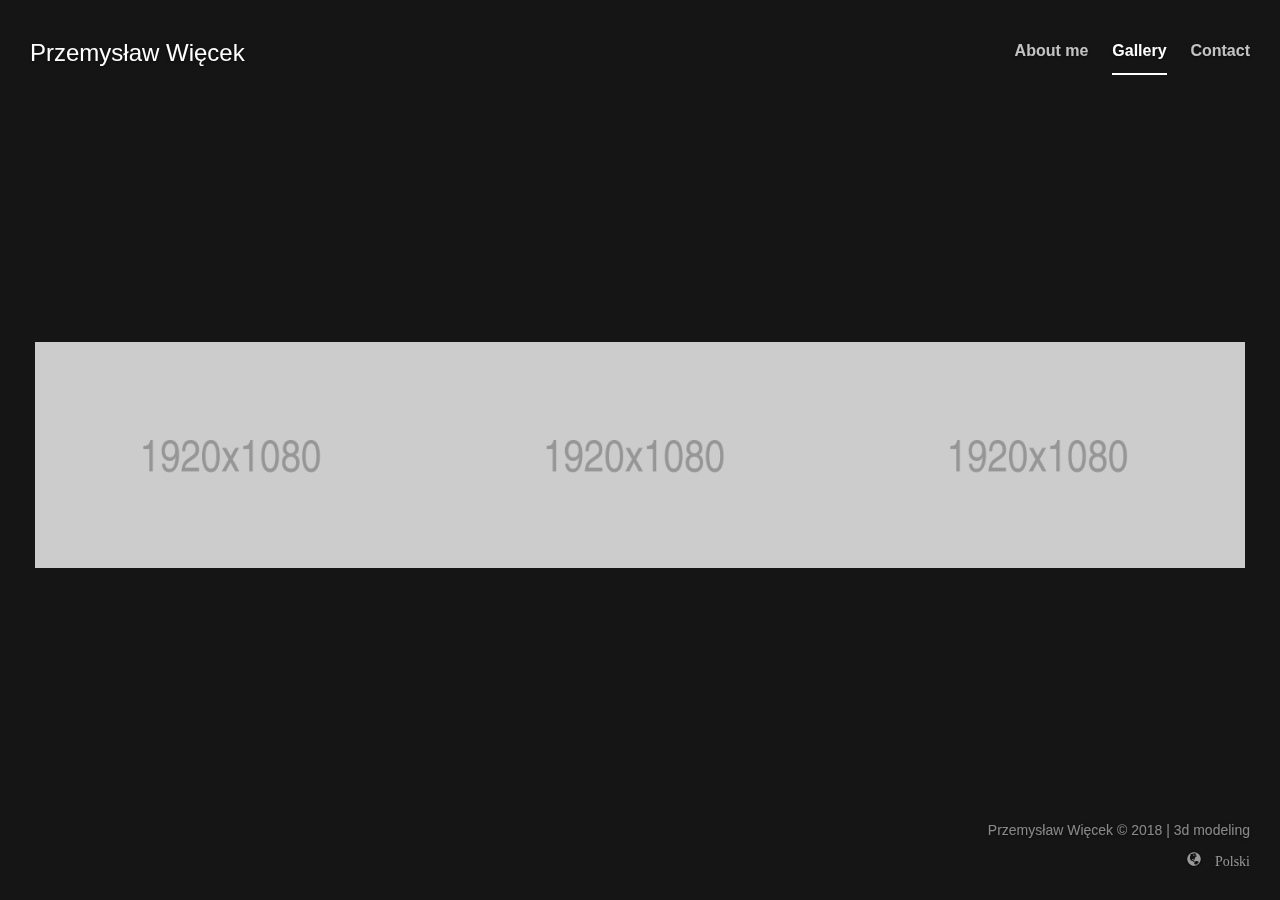
<file: gallery.html>
<!DOCTYPE html>
<html lang="en">
<head>
	<meta charset="utf-8">
	<meta content="IE=edge" http-equiv="X-UA-Compatible">
	<meta content="width=device-width, initial-scale=1" name="viewport"><!-- The above 3 meta tags *must* come first in the head; any other head content must come *after* these tags -->
	<meta content="" name="description">
	<meta content="Przemysław Więcek" name="author">
	<link href="../../favicon.ico" rel="icon">
	<title data-translate="">Galeria | Przemysław Więcek // Gallery | Przemysław Więcek</title><!-- Bootstrap core CSS -->
	<link href="https://maxcdn.bootstrapcdn.com/bootstrap/3.3.7/css/bootstrap.min.css" rel="stylesheet"><!-- IE10 viewport hack for Surface/desktop Windows 8 bug -->
	<link href="assets/css/ie10-viewport-bug-workaround.css" rel="stylesheet"><!-- Custom styles for this template -->
	<link href="assets/css/main.css" rel="stylesheet">
	<link href="assets/css/hover-box.css" rel="stylesheet">
	<link href="assets/css/noscript.css" rel="stylesheet"><!-- Just for debugging purposes. Don't actually copy these 2 lines! -->
	<!--[if lt IE 9]><script src="assets/js/ie8-responsive-file-warning.js"></script><![endif]-->

	<script src="assets/js/ie-emulation-modes-warning.js">
	</script><!-- HTML5 shim and Respond.js for IE8 support of HTML5 elements and media queries -->
	<!--[if lt IE 9]>
      <script src="https://oss.maxcdn.com/html5shiv/3.7.3/html5shiv.min.js"></script>
      <script src="https://oss.maxcdn.com/respond/1.4.2/respond.min.js"></script>
    <![endif]-->
</head>
<body>
	<div class="site-wrapper">
		<div class="site-wrapper-inner">
			<div class="main-container">
				<div class="masthead clearfix">
					<noscript>
					<div class="noscript">
						<input id="toggle" type="checkbox"> <label class="closebtn" for="toggle">&times;</label>
						<div class="alert-box">
							<p><strong>JavaScript w Twojej przeglądarce jest wyłączony.</strong></p>
							<p>Do prawidłowego działania strony konieczne jest włączenie obsługi JavaScript.</p>
						</div>
					</div></noscript>
					<div class="inner">
						<h3 class="masthead-brand">Przemysław Więcek</h3>
						<nav>
							<ul class="nav masthead-nav">
								<li>
									<a data-translate="" href="./">O mnie // About me</a>
								</li>
								<li class="active">
									<a data-translate="" href="#">Galeria // Gallery</a>
								</li>
								<li>
									<a data-translate="" href="contact">Kontakt // Contact</a>
								</li>
							</ul>
						</nav>
					</div>
				</div>
				<div class="inner main">
					<!-- Carousel
    ================================================== -->
					<div class="carousel slide" data-interval="false" data-ride="carousel" id="myCarousel">
						<!-- Indicators -->
						<ol class="carousel-indicators hidden">
							<li class="active" data-slide-to="0" data-target="#myCarousel">
								<div></div>
							</li>
							<li data-slide-to="1" data-target="#myCarousel">
								<div></div>
							</li>
						</ol>
						<div class="carousel-inner" role="listbox">
							<div class="item active">
								<div class="container-fluid bg-3 text-center">
									<div class="row no-gutter">
										<div class="col-md-4">
											<div class="hvrbox">
												<a href="#"><img alt="Insert text" class="img-responsive hvrbox-layer_bottom" src="assets/img/placeholder.png" style="width:100%">
												<div class="hvrbox-layer_top">
													<div class="hvrbox-text">
														<span>Insert text</span>
														<div class="hvrbox-text_mobile" data-translate="">
															Stuknij ponownie, aby przejść dalej. // Tap again to go further.
														</div>
													</div>
												</div></a>
											</div>
										</div>
										<div class="col-md-4">
											<div class="hvrbox">
												<a href="#"><img alt="Insert text" class="img-responsive hvrbox-layer_bottom" src="assets/img/placeholder.png" style="width:100%">
												<div class="hvrbox-layer_top">
													<div class="hvrbox-text">
														<span>Insert text</span>
														<div class="hvrbox-text_mobile" data-translate="">
															Stuknij ponownie, aby przejść dalej. // Tap again to go further.
														</div>
													</div>
												</div></a>
											</div>
										</div>
										<div class="col-md-4">
											<div class="hvrbox">
												<a href="#"><img alt="Insert text" class="img-responsive hvrbox-layer_bottom" src="assets/img/placeholder.png" style="width:100%">
												<div class="hvrbox-layer_top">
													<div class="hvrbox-text">
														<span>Insert text</span>
														<div class="hvrbox-text_mobile" data-translate="">
															Stuknij ponownie, aby przejść dalej. // Tap again to go further.
														</div>
													</div>
												</div></a>
											</div>
										</div>
									</div>
								</div>
								<div class="container-fluid bg-3 text-center">
									<div class="row no-gutter">
										<div class="col-md-4 hidden">
											<div class="hvrbox">
												<a href="#"><img alt="Insert text" class="img-responsive hvrbox-layer_bottom" src="assets/img/placeholder.png" style="width:100%">
												<div class="hvrbox-layer_top">
													<div class="hvrbox-text">
														<span>Insert text</span>
														<div class="hvrbox-text_mobile" data-translate="">
															Stuknij ponownie, aby przejść dalej. // Tap again to go further.
														</div>
													</div>
												</div></a>
											</div>
										</div>
										<div class="col-md-4 hidden">
											<div class="hvrbox">
												<a href="#"><img alt="Insert text" class="img-responsive hvrbox-layer_bottom" src="assets/img/placeholder.png" style="width:100%">
												<div class="hvrbox-layer_top">
													<div class="hvrbox-text">
														<span>Insert text</span>
														<div class="hvrbox-text_mobile lang" data-translate="">
															Stuknij ponownie, aby przejść dalej. // Tap again to go further.
														</div>
													</div>
												</div></a>
											</div>
										</div>
										<div class="col-md-4 hidden">
											<div class="hvrbox">
												<a href="#"><img alt="Insert text" class="img-responsive hvrbox-layer_bottom" src="assets/img/placeholder.png" style="width:100%">
												<div class="hvrbox-layer_top">
													<div class="hvrbox-text">
														<span>Insert text</span>
														<div class="hvrbox-text_mobile lang" data-translate="">
															Stuknij ponownie, aby przejść dalej. // Tap again to go further.
														</div>
													</div>
												</div></a>
											</div>
										</div>
									</div>
								</div>
							</div>
							<div class="item">
								<div class="container-fluid bg-3 text-center">
									<div class="row no-gutter">
										<div class="col-md-4 hidden">
											<div class="hvrbox">
												<a href="#"><img alt="Insert text" class="img-responsive hvrbox-layer_bottom" src="assets/img/placeholder.png" style="width:100%">
												<div class="hvrbox-layer_top">
													<div class="hvrbox-text">
														<span>Insert text</span>
														<div class="hvrbox-text_mobile" data-translate="">
															Stuknij ponownie, aby przejść dalej. // Tap again to go further.
														</div>
													</div>
												</div></a>
											</div>
										</div>
										<div class="col-md-4 hidden">
											<div class="hvrbox">
												<a href="#"><img alt="Insert text" class="img-responsive hvrbox-layer_bottom" src="assets/img/placeholder.png" style="width:100%">
												<div class="hvrbox-layer_top">
													<div class="hvrbox-text">
														<span>Insert text</span>
														<div class="hvrbox-text_mobile" data-translate="">
															Stuknij ponownie, aby przejść dalej. // Tap again to go further.
														</div>
													</div>
												</div></a>
											</div>
										</div>
										<div class="col-md-4 hidden">
											<div class="hvrbox">
												<a href="#"><img alt="Insert text" class="img-responsive hvrbox-layer_bottom" src="assets/img/placeholder.png" style="width:100%">
												<div class="hvrbox-layer_top">
													<div class="hvrbox-text">
														<span>Insert text</span>
														<div class="hvrbox-text_mobile" data-translate="">
															Stuknij ponownie, aby przejść dalej. // Tap again to go further.
														</div>
													</div>
												</div></a>
											</div>
										</div>
									</div>
								</div>
								<div class="container-fluid bg-3 text-center">
									<div class="row no-gutter">
										<div class="col-md-4 hidden">
											<div class="hvrbox">
												<a href="#"><img alt="Insert text" class="img-responsive hvrbox-layer_bottom" src="assets/img/placeholder.png" style="width:100%">
												<div class="hvrbox-layer_top">
													<div class="hvrbox-text">
														<span>Insert text</span>
														<div class="hvrbox-text_mobile" data-translate="">
															Stuknij ponownie, aby przejść dalej. // Tap again to go further.
														</div>
													</div>
												</div></a>
											</div>
										</div>
										<div class="col-md-4 hidden">
											<div class="hvrbox">
												<a href="#"><img alt="Insert text" class="img-responsive hvrbox-layer_bottom" src="assets/img/placeholder.png" style="width:100%">
												<div class="hvrbox-layer_top">
													<div class="hvrbox-text">
														<span>Insert text</span>
														<div class="hvrbox-text_mobile" data-translate="">
															Stuknij ponownie, aby przejść dalej. // Tap again to go further.
														</div>
													</div>
												</div></a>
											</div>
										</div>
										<div class="col-md-4 hidden">
											<div class="hvrbox">
												<a href="#"><img alt="Insert text" class="img-responsive hvrbox-layer_bottom" src="assets/img/placeholder.png" style="width:100%">
												<div class="hvrbox-layer_top">
													<div class="hvrbox-text">
														<span>Insert text</span>
														<div class="hvrbox-text_mobile" data-translate="">
															Stuknij ponownie, aby przejść dalej. // Tap again to go further.
														</div>
													</div>
												</div></a>
											</div>
										</div>
									</div>
								</div>
							</div>
						</div>
						<a class="left carousel-control hidden" data-slide="prev" href="#myCarousel" role="button"><span aria-hidden="true" class="glyphicon glyphicon-chevron-left"></span> <span class="sr-only">Previous</span></a>
						<a class="right carousel-control hidden" data-slide="next" href="#myCarousel" role="button"><span aria-hidden="true" class="glyphicon glyphicon-chevron-right"></span> <span class="sr-only">Next</span></a>
					</div><!-- /.carousel -->
				</div>
				<div class="mastfoot">
					<div class="inner">
						<p>Przemysław Więcek &copy; 2018 | 3d modeling</p><span class="lang" id="en"><a class="glyphicon glyphicon-globe" data-translate="" href="javascript:void(0)"> English //  Polski</a><noscript class="lang"><br>
						Enable JavaScript to change your language.</noscript></span>
					</div>
				</div>
			</div>
		</div>
	</div><!-- Bootstrap core JavaScript
    ================================================== -->
	<!-- Placed at the end of the document so the pages load faster -->
	<script src="https://ajax.googleapis.com/ajax/libs/jquery/1.12.4/jquery.min.js">
	</script> 
	<script>
	                                                                        window.jQuery || document.write('<script src="assets/js/vendor/jquery.min.js"><\/script>')
	</script> 
	<script src="https://maxcdn.bootstrapcdn.com/bootstrap/3.3.7/js/bootstrap.min.js">
	</script> <!-- IE10 viewport hack for Surface/desktop Windows 8 bug -->
	 
	<script src="assets/js/ie10-viewport-bug-workaround.js">
	</script> 
	<script src="assets/js/hover-box.js">
	</script> 
	<script src="assets/js/dom-i18n.js">
	</script> 
	<script src="assets/js/lang.js">
	</script>
</body>
</html>
</file>
<file: assets/css/main.css>
/*
 * Globals
 */


/* Links */

a,
a:focus,
a:hover {
	color: #fff;
}


/* Custom default button */

.btn-default,
.btn-default:hover,
.btn-default:focus {
	color: #333;
	text-shadow: none;
	/* Prevent inheritance from `body` */
	background-color: #fff;
	border: 1px solid #fff;
}

.no-gutter.row {
	margin-left: -0px;
	margin-right: -0px;
}

.no-gutter>[class^='col-'],
.no-gutter>[class^=' col-'] {
	padding-right: 0px;
	padding-left: 0px;
}


/*
 * Base structure
 */

html,
body {
	height: 100%;
	background-color: rgb(21,21,21);
	background-position: center center;
	background-repeat: no-repeat;
	background-attachment: fixed;
	background-size: cover;
	animation: fadein 0.7s;
    -moz-animation: fadein 0.7s; /* Firefox */
    -webkit-animation: fadein 0.7s; /* Safari and Chrome */
    -o-animation: fadein 0.7s; /* Opera */
}

body {
	color: #fff;
	text-align: center;
	text-shadow: 0 1px 3px rgba(0, 0, 0, .5);
}


/* Extra markup and styles for table-esque vertical and horizontal centering */

.site-wrapper {
	display: table;
	width: 100%;
	height: 100%;
	/* For at least Firefox */
	min-height: 100%;
}

.site-wrapper-inner {
	display: table-cell;
	vertical-align: top;
}

.main-container {
	margin-right: auto;
	margin-left: auto;
}


/* Padding for spacing */

.inner {
	padding: 30px;
}


/*
 * Header
 */

.masthead-brand {
	margin-top: 10px;
	margin-bottom: 10px;
}

.masthead-nav>li {
	display: inline-block;
}

.masthead-nav>li+li {
	margin-left: 20px;
}

.masthead-nav>li>a {
	padding-right: 0;
	padding-left: 0;
	font-size: 16px;
	font-weight: bold;
	color: #fff;
	/* IE8 proofing */
	color: rgba(255, 255, 255, .75);
	border-bottom: 2px solid transparent;
}

.masthead-nav>li>a:hover,
.masthead-nav>li>a:focus {
	background-color: transparent;
	border-bottom-color: #a9a9a9;
	border-bottom-color: rgba(255, 255, 255, .75);
	transition: 0.2s;
}

.masthead-nav>.active>a,
.masthead-nav>.active>a:hover,
.masthead-nav>.active>a:focus {
	color: #fff;
	border-bottom-color: #fff;
}

@media (min-width: 768px) {
	.masthead-brand {
		float: left;
	}
	.masthead-nav {
		float: right;
	}
}


/*
 * Main
 */

.main {
	padding: 0 20px;
}

.main .btn-lg {
	padding: 10px 20px;
	font-weight: bold;
}


/* CUSTOMIZE THE CAROUSEL
-------------------------------------------------- */


/* Carousel base class */

.carousel {
	margin-top: 60px;
}


/* Since positioning the image, we need to help out the caption */

.carousel-caption {
	z-index: 10;
}


/* Declare heights because of positioning of img element  */

.carousel-inner>.item>img {
	position: absolute;
	top: 0;
	left: 0;
	min-width: 100%;
	height: 500px;
}

.carousel-inner {
	margin-bottom: 50px;
}

.carousel-indicators {
	bottom: -50px;
}

.carousel-indicators>li,
.carousel-indicators>li.active {
	width: 15%;
	height: 5px;
	border-radius: 0;
	border: solid 1px grey;
	text-indent: 0;
	margin-right: 5px;
	margin-left: 5px;
	transition: ease-in-out 0.2s;
	-webkit-transition: ease-in-out 0.2s;
}

.carousel-indicators>li>div {
	padding: 20px;
}

.carousel-control {
	width: 30px;
	margin-left: -20px;
	margin-right: -20px;
}

.carousel-control.left,
.carousel-control.right {
	background-image: none;
}


/*
 * Footer
 */

.mastfoot {
	color: #999;
	/* IE8 proofing */
	color: rgba(255, 255, 255, .5);
	text-align: right;
}

.mastfoot span.lang a {
	text-decoration: none;
	color: #999;
}

.mastfoot span.lang a:hover {
	color: #fff;
}


/*
 * Affix and center
 */

@media (min-width: 768px) {
	/* Pull out the header and footer */
	.masthead {
		position: fixed;
		top: 0;
	}
	.mastfoot {
		position: fixed;
		bottom: 0;
	}
	/* Start the vertical centering */
	.site-wrapper-inner {
		vertical-align: middle;
	}
	/* Handle the widths */
	.masthead,
	.mastfoot,
	.main-container {
		width: 100%;
		/* Must be percentage or pixels for horizontal alignment */
	}
	/* Bump up size of carousel content */
	.carousel-caption p {
		margin-bottom: 20px;
		font-size: 21px;
		line-height: 1.4;
	}
}

@media(max-width: 767px) {
	.carousel {
		height: 100%;
	}
	.carousel .item {
		height: 100%;
	}
	.carousel-inner {
		margin-bottom: 0px;
	}
	.carousel-indicators {
		bottom: -25px;
	}
	.carousel-indicators>li>div {
		padding: 10px;
	}
	.mastfoot {
		text-align: center;
	}
}

@media (min-width: 768px) and (max-width: 991px) {
	.masthead {
		position: relative;
	}
	.mastfoot {
		position: relative;
		text-align: center;
	}
}

/* ANIMATION KEYFRAMES */

@keyframes fadein {
    from {
        opacity:0;
    }
    to {
        opacity:1;
    }
}
@-moz-keyframes fadein { /* Firefox */
    from {
        opacity:0;
    }
    to {
        opacity:1;
    }
}
@-webkit-keyframes fadein { /* Safari and Chrome */
    from {
        opacity:0;
    }
    to {
        opacity:1;
    }
}
@-o-keyframes fadein { /* Opera */
    from {
        opacity:0;
    }
    to {
        opacity: 1;
    }
}
</file>
<file: assets/css/hover-box.css>
/* 
 * 	Author: Piotr Elmanowski
 *  Company: Frontoes.com
 *  Distributed and described: css-workshop.com
 *	v1.0
 */

.hvrbox,
.hvrbox * {
	box-sizing: border-box;
}
.hvrbox {
	position: relative;
	display: inline-block;
	overflow: hidden;
	max-width: 100%;
	height: auto;
    vertical-align: top;
}
.hvrbox img {
	max-width: 100%;
}
.hvrbox_background {
	width: 400px;
	height: 250px;
	background-size: cover;
	background-position: center center;
	background-repeat: no-repeat;
}
.hvrbox .hvrbox-layer_bottom {
	display: block;
}
.hvrbox .hvrbox-layer_top {
	opacity: 0;
	position: absolute;
	top: 0;
	left: 0;
	right: 0;
	bottom: 0;
	width: 100%;
	height: 100%;
	background: rgba(0, 0, 0, 0.6);
	color: #fff;
	padding: 15px;
	-moz-transition: all 0.4s ease-in-out 0s;
	-webkit-transition: all 0.4s ease-in-out 0s;
	-ms-transition: all 0.4s ease-in-out 0s;
	transition: all 0.4s ease-in-out 0s;
}
.hvrbox:hover .hvrbox-layer_top,
.hvrbox.active .hvrbox-layer_top {
	opacity: 1;
}
.hvrbox .hvrbox-text {
	text-align: center;
	font-size: 18px;
	display: inline-block;
	position: absolute;
	top: 50%;
	left: 50%;
	-moz-transform: translate(-50%, -50%);
	-webkit-transform: translate(-50%, -50%);
	-ms-transform: translate(-50%, -50%);
	transform: translate(-50%, -50%);
}
.hvrbox .hvrbox-text_mobile {
	font-size: 15px;
	border-top: 1px solid rgb(179, 179, 179); /* for old browsers */
	border-top: 1px solid rgba(179, 179, 179, 0.7);
	margin-top: 5px;
	padding-top: 2px;
	display: none;
}
.hvrbox.active .hvrbox-text_mobile {
	display: block;
}
.hvrbox .hvrbox-layer_image {
	padding: 0;
	background: none;
}
.hvrbox .hvrbox-layer_slideup {
	-moz-transform: translateY(100%);
	-webkit-transform: translateY(100%);
	-ms-transform: translateY(100%);
	transform: translateY(100%);
}
.hvrbox:hover .hvrbox-layer_slideup,
.hvrbox.active .hvrbox-layer_slideup {
	-moz-transform: translateY(0);
	-webkit-transform: translateY(0);
	-ms-transform: translateY(0);
	transform: translateY(0);
}
.hvrbox .hvrbox-layer_slidedown {
	-moz-transform: translateY(-100%);
	-webkit-transform: translateY(-100%);
	-ms-transform: translateY(-100%);
	transform: translateY(-100%);
}
.hvrbox:hover .hvrbox-layer_slidedown,
.hvrbox.active .hvrbox-layer_slidedown {
	-moz-transform: translateY(0);
	-webkit-transform: translateY(0);
	-ms-transform: translateY(0);
	transform: translateY(0);
}
.hvrbox .hvrbox-layer_slideleft {
	-moz-transform: translateX(100%);
	-webkit-transform: translateX(100%);
	-ms-transform: translateX(100%);
	transform: translateX(100%);
}
.hvrbox:hover .hvrbox-layer_slideleft,
.hvrbox.active .hvrbox-layer_slideleft {
	-moz-transform: translateX(0);
	-webkit-transform: translateX(0);
	-ms-transform: translateX(0);
	transform: translateX(0);
}
.hvrbox .hvrbox-layer_slideright {
	-moz-transform: translateX(-100%);
	-webkit-transform: translateX(-100%);
	-ms-transform: translateX(-100%);
	transform: translateX(-100%);
}
.hvrbox:hover .hvrbox-layer_slideright,
.hvrbox.active .hvrbox-layer_slideright {
	-moz-transform: translateX(0);
	-webkit-transform: translateX(0);
	-ms-transform: translateX(0);
	transform: translateX(0);
}
.hvrbox .hvrbox-layer_scale {
	border-radius: 50%;
	-moz-transform: scale(0);
	-webkit-transform: scale(0);
	-ms-transform: scale(0);
	transform: scale(0);
}
.hvrbox:hover .hvrbox-layer_scale,
.hvrbox.active .hvrbox-layer_scale {
	border-radius: 0%;
	-moz-transform: scale(1);
	-webkit-transform: scale(1);
	-ms-transform: scale(1);
	transform: scale(1);
}
.hvrbox .hvrbox-layer_rotate {
	border-radius: 50%;
	-moz-transform: rotateZ(0);
	-webkit-transform: rotateZ(0);
	-ms-transform: rotateZ(0);
	transform: rotateZ(0);
}
.hvrbox:hover .hvrbox-layer_rotate,
.hvrbox.active .hvrbox-layer_rotate {
	border-radius: 0%;
	-moz-transform: rotateZ(360deg);
	-webkit-transform: rotateZ(360deg);
	-ms-transform: rotateZ(360deg);
	transform: rotateZ(360deg);
}
.hvrbox .hvrbox-layer_scale-rotate {
	border-radius: 50%;
	-moz-transform: scale(0) rotateZ(0);
	-webkit-transform: scale(0) rotateZ(0);
	-ms-transform: scale(0) rotateZ(0);
	transform: scale(0) rotateZ(0);
}
.hvrbox:hover .hvrbox-layer_scale-rotate,
.hvrbox.active .hvrbox-layer_scale-rotate {
	border-radius: 0%;
	-moz-transform: scale(1) rotateZ(360deg);
	-webkit-transform: scale(1) rotateZ(360deg);
	-ms-transform: scale(1) rotateZ(360deg);
	transform: scale(1) rotateZ(360deg);
}
</file>
<file: assets/css/noscript.css>
.alert-box {
	padding: 20px;
	background-color: #f44336;
	/* Red */
	color: white;
	margin-bottom: 15px;
}

.closebtn {
	position: absolute;
	top: 10px;
	right: 10px;
	color: white;
	font-weight: bold;
	font-size: 22px;
	line-height: 20px;
	cursor: pointer;
	transition: 0.3s;
}

.closebtn:hover {
	color: black;
}

noscript.lang {
	font-weight: bold;
	color: #fff;
}

:checked~.alert-box {
	display: none;
}

:checked~.closebtn {
	display: none;
}

input[type=checkbox] {
	position: absolute;
	left: -999em;
}

@media (min-width:1280px) {
	.alert-box {
		padding: 1px;
		margin-bottom: -25px;
	}
}
</file>
<file: assets/css/ie10-viewport-bug-workaround.css>
/*!
 * IE10 viewport hack for Surface/desktop Windows 8 bug
 * Copyright 2014-2015 Twitter, Inc.
 * Licensed under MIT (https://github.com/twbs/bootstrap/blob/master/LICENSE)
 */

/*
 * See the Getting Started docs for more information:
 * http://getbootstrap.com/getting-started/#support-ie10-width
 */
@-ms-viewport     { width: device-width; }
@-o-viewport      { width: device-width; }
@viewport         { width: device-width; }
</file>
